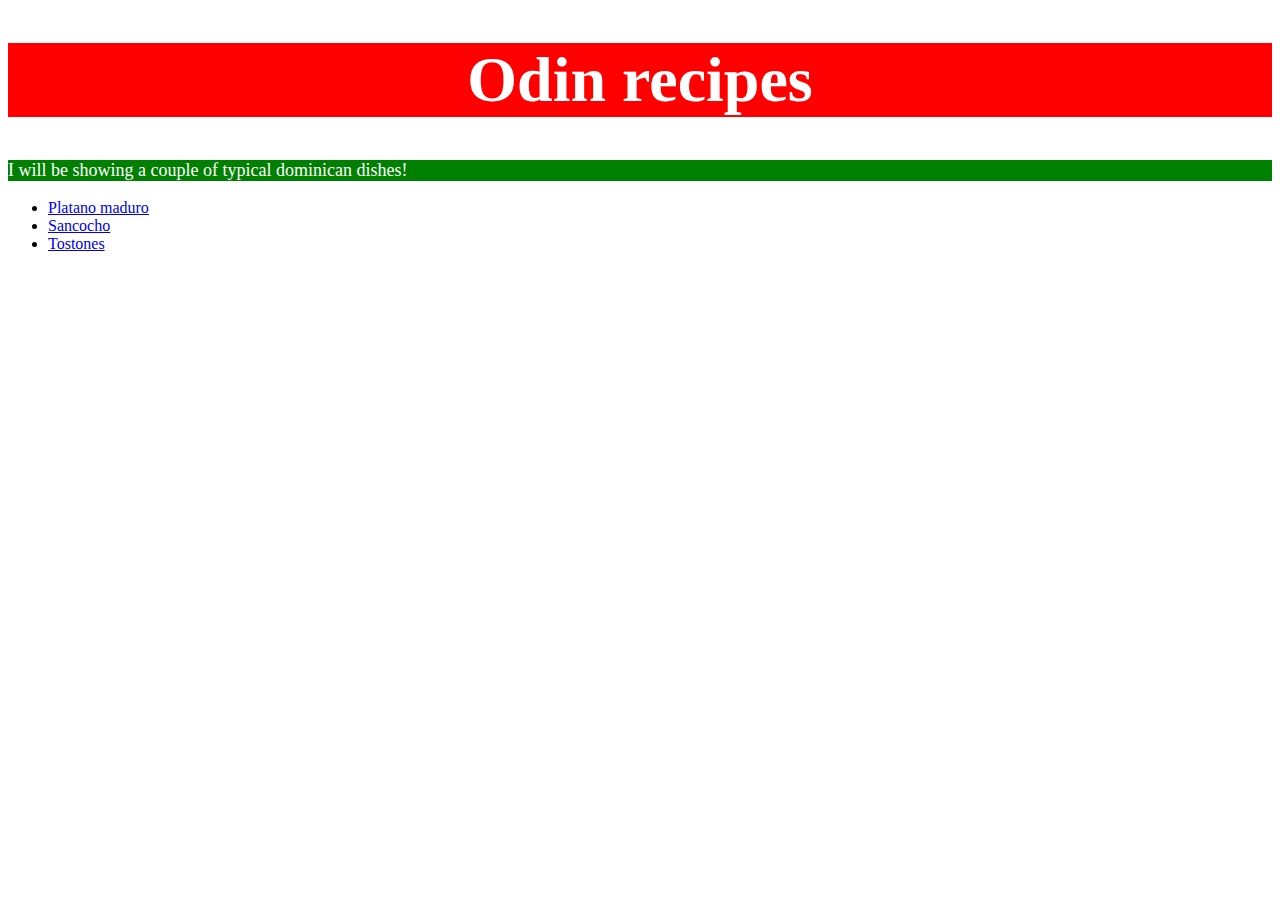
<file: index.html>
<!DOCTYPE html>
<html lang="en">
<head>
    <meta charset="UTF-8">
    <meta http-equiv="X-UA-Compatible" content="IE=edge">
    <meta name="viewport" content="width=device-width, initial-scale=1.0">
    <title>Document</title>
    <link href="styles.css" rel="stylesheet" type="text/css">

    <style>
        p {
            background-color: green;
            color: white;
            font-size: 18px;
        }
    </style>
</head>
<body>

<div class="header">
    <h1>Odin recipes</h1>
</div>

<p>I will be showing a couple of typical dominican dishes!</p>



    <ul>
        <li><a href="recipes/platano.html">Platano maduro</a></li>
        <li><a href="recipes/sancocho.html">Sancocho</a></li>
        <li><a href="recipes/tostones.html">Tostones</a></li>
      </ul>
    

    
</body>
</html>
</file>
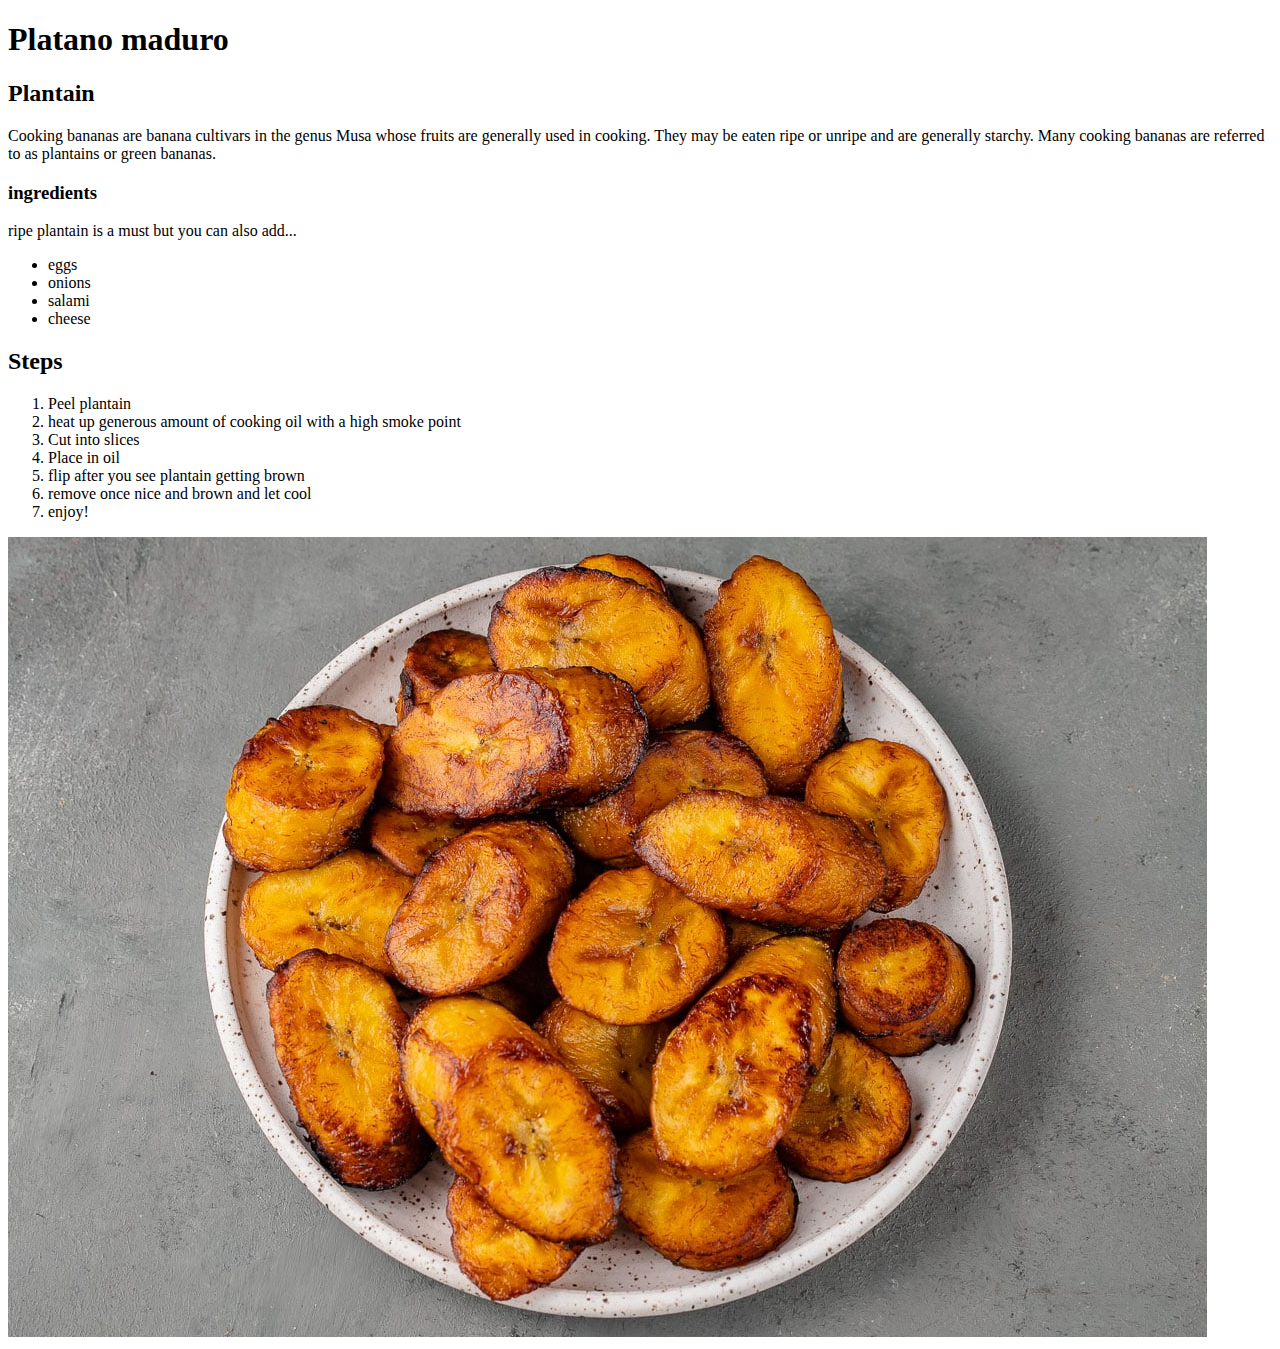
<file: recipes/platano.html>
<!DOCTYPE html>
<html lang="en">
<head>
    <meta charset="UTF-8">
    <meta http-equiv="X-UA-Compatible" content="IE=edge">
    <meta name="viewport" content="width=device-width, initial-scale=1.0">
    <title>Document</title>
</head>
<body>
    <h1> Platano maduro</h1>

    <h2>Plantain</h2>
    <p>Cooking bananas are banana cultivars in the genus Musa whose fruits are generally used in cooking. They may be eaten ripe or unripe and are generally starchy. Many cooking bananas are referred to as plantains or green bananas.</p>

    <h3>ingredients</h3>
    <p>ripe plantain is a must but you can also add... </p>
    <ul>
        <li>eggs</li>
        <li>onions</li>
        <li>salami</li>
        <li>cheese</li>
    </ul>

    <h2>Steps</h2>
    <ol>
        <li>Peel plantain</li>
        <li>heat up generous amount of cooking oil with a high smoke point</li>
        <li>Cut into slices</li>
        <li>Place in oil</li>
        <li>flip after you see plantain getting brown</li>
        <li>remove once nice and brown and let cool</li>
        <li>enjoy!</li>
    </ol>
    <img src="../images/platanomaduro.png">
    
</body>
</html>
</file>
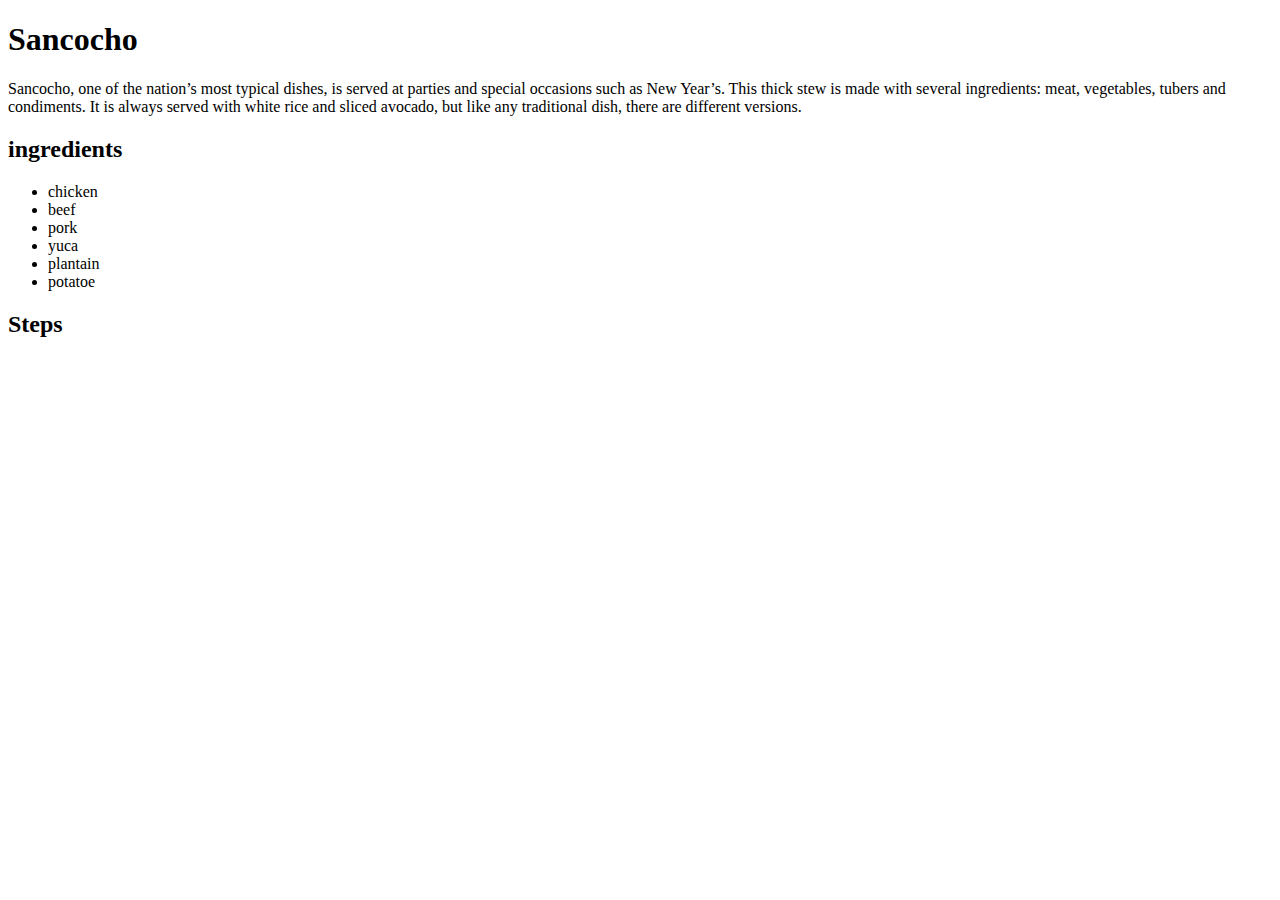
<file: recipes/sancocho.html>
<!DOCTYPE html>
<html lang="en">
<head>
    <meta charset="UTF-8">
    <meta http-equiv="X-UA-Compatible" content="IE=edge">
    <meta name="viewport" content="width=device-width, initial-scale=1.0">
    <title>Document</title>
</head>
<body>
    <h1>Sancocho</h1>
    <p>Sancocho, one of the nation’s most typical dishes, is served at parties and special occasions such as New Year’s. This thick stew is made with several ingredients: meat, vegetables, tubers and condiments. It is always served with white rice and sliced avocado, but like any traditional dish, there are different versions.

    </p>
    <h2>ingredients</h2>
    <ul>
        <li>chicken</li>
        <li>beef</li>
        <li>pork</li>
        <li>yuca</li>
        <li>plantain</li>
        <li>potatoe</li>
    </ul>

    <h2>Steps</h2>
    
    
    
</body>
</html>
</file>
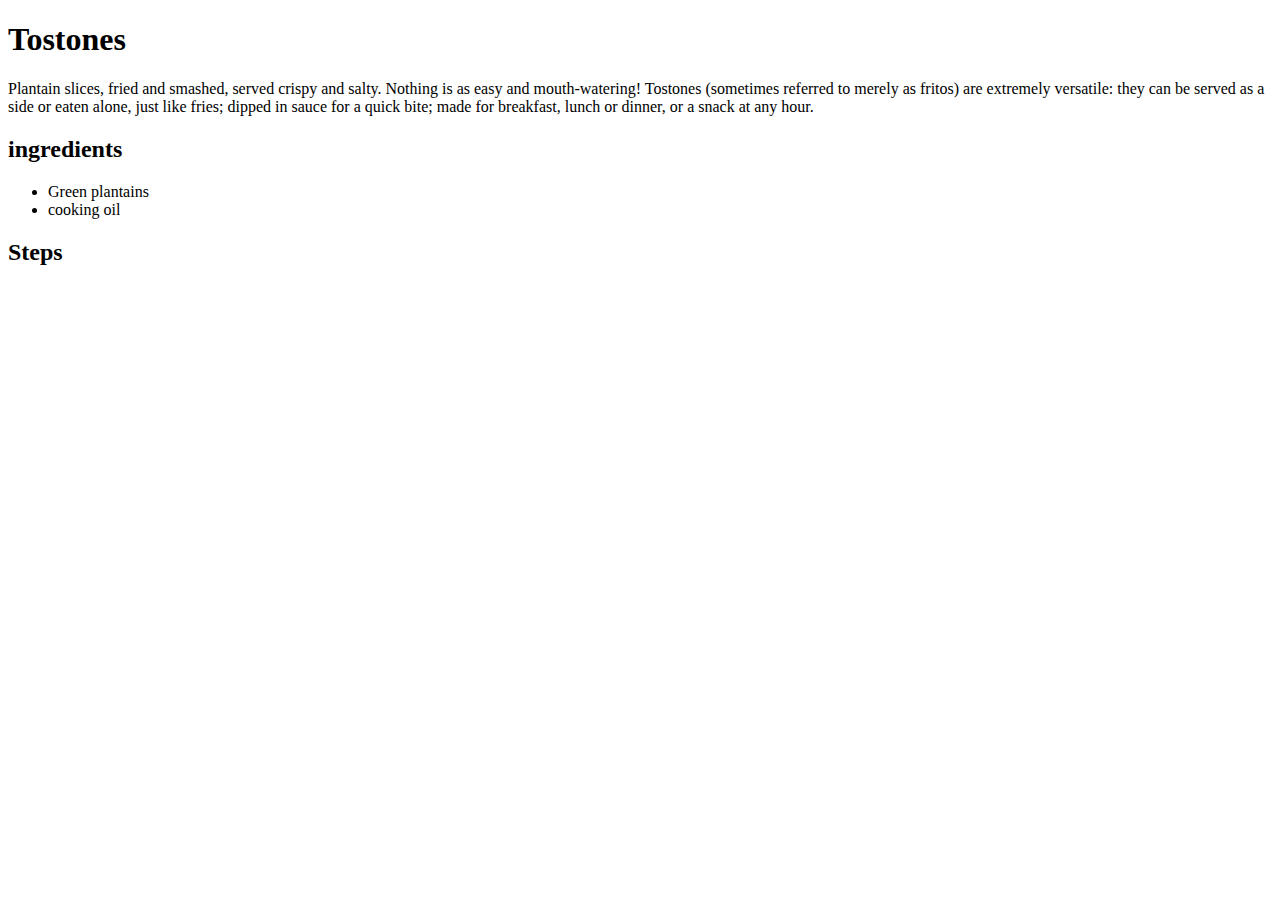
<file: recipes/tostones.html>
<!DOCTYPE html>
<html lang="en">
<head>
    <meta charset="UTF-8">
    <meta http-equiv="X-UA-Compatible" content="IE=edge">
    <meta name="viewport" content="width=device-width, initial-scale=1.0">
    <title>Document</title>
</head>
<body>
    <h1>Tostones</h1>
    <p>Plantain slices, fried and smashed, served crispy and salty. Nothing is as easy and mouth-watering! Tostones (sometimes referred to merely as fritos) are extremely versatile: they can be served as a side or eaten alone, just like fries; dipped in sauce for a quick bite; made for breakfast, lunch or dinner, or a snack at any hour.</p>

    <h2>ingredients</h2>
    <ul>
        <li>Green plantains</li>
        <li>cooking oil</li>
    </ul>

    <h2>Steps</h2>
    <ol></ol>
    
    
</body>
</html>
</file>
<file: styles.css>
.header {
    background-color: red;
    color: white;
    font-size: 32px;
    text-align: center;
    font-weight: bold;
}

p {
    background-color: green;
    color: white;
    font-size: 18px;
}
</file>
